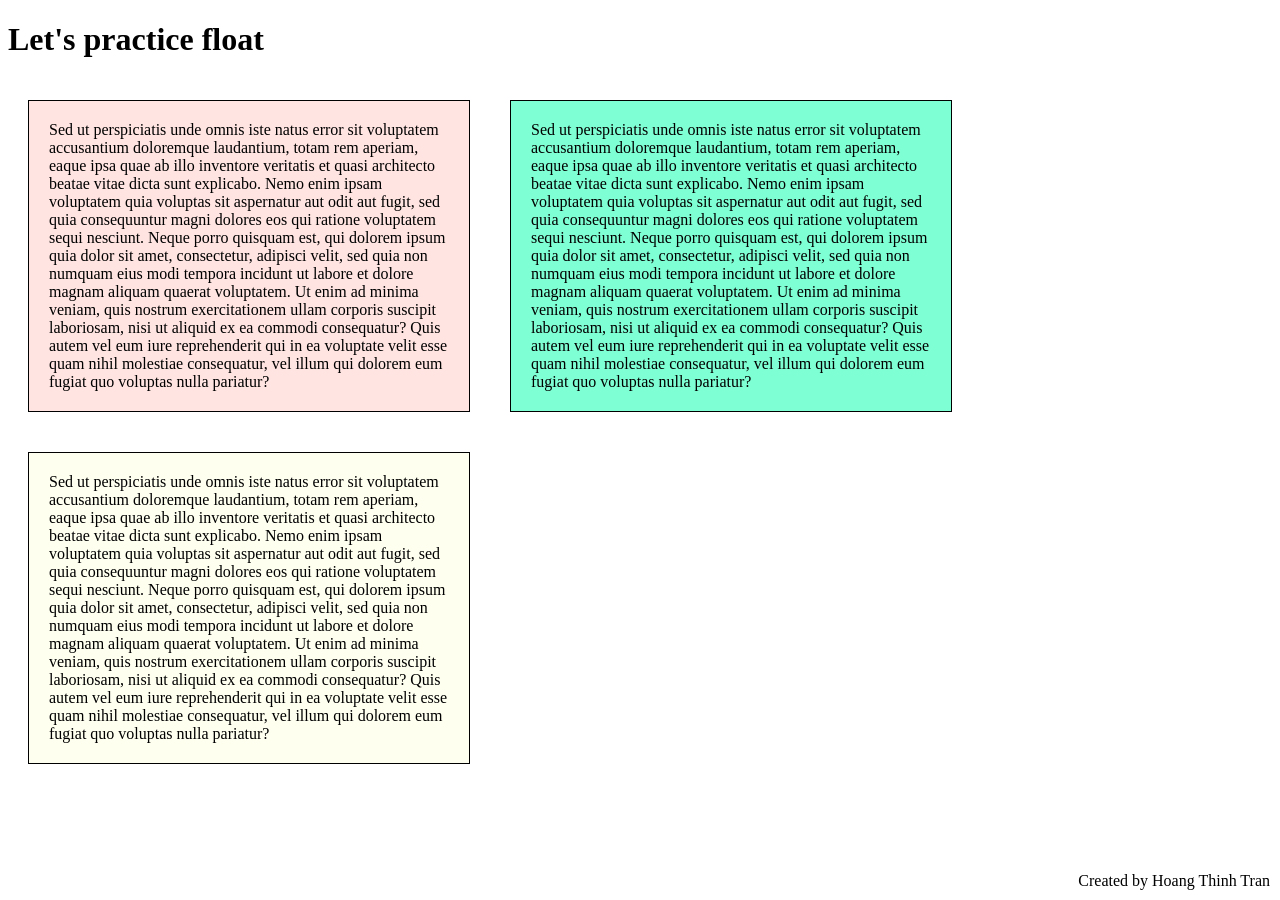
<file: index.html>
<!DOCTYPE html>
<html>

<head>
  <link href="css/float.css" rel="stylesheet">
</head>

<body>
  <header>
    <h1>Let's practice float</h1>
  </header>

  <nav>

  </nav>

  <main>
    <p class="monday">Sed ut perspiciatis unde omnis iste natus error sit voluptatem accusantium doloremque laudantium, totam rem aperiam, eaque ipsa quae ab illo inventore veritatis et quasi architecto beatae vitae dicta sunt explicabo. Nemo enim ipsam voluptatem quia voluptas sit aspernatur aut odit aut fugit, sed quia consequuntur magni dolores eos qui ratione voluptatem sequi nesciunt. Neque porro quisquam est, qui dolorem ipsum quia dolor sit amet, consectetur, adipisci velit, sed quia non numquam eius modi tempora incidunt ut labore et dolore magnam aliquam quaerat voluptatem. Ut enim ad minima veniam, quis nostrum exercitationem ullam corporis suscipit laboriosam, nisi ut aliquid ex ea commodi consequatur? Quis autem vel eum iure reprehenderit qui in ea voluptate velit esse quam nihil molestiae consequatur, vel illum qui dolorem eum fugiat quo voluptas nulla pariatur?</p>
    <p class="tuesday">Sed ut perspiciatis unde omnis iste natus error sit voluptatem accusantium doloremque laudantium, totam rem aperiam, eaque ipsa quae ab illo inventore veritatis et quasi architecto beatae vitae dicta sunt explicabo. Nemo enim ipsam voluptatem quia voluptas sit aspernatur aut odit aut fugit, sed quia consequuntur magni dolores eos qui ratione voluptatem sequi nesciunt. Neque porro quisquam est, qui dolorem ipsum quia dolor sit amet, consectetur, adipisci velit, sed quia non numquam eius modi tempora incidunt ut labore et dolore magnam aliquam quaerat voluptatem. Ut enim ad minima veniam, quis nostrum exercitationem ullam corporis suscipit laboriosam, nisi ut aliquid ex ea commodi consequatur? Quis autem vel eum iure reprehenderit qui in ea voluptate velit esse quam nihil molestiae consequatur, vel illum qui dolorem eum fugiat quo voluptas nulla pariatur?</p>
    <p class="wednesday">Sed ut perspiciatis unde omnis iste natus error sit voluptatem accusantium doloremque laudantium, totam rem aperiam, eaque ipsa quae ab illo inventore veritatis et quasi architecto beatae vitae dicta sunt explicabo. Nemo enim ipsam voluptatem quia voluptas sit aspernatur aut odit aut fugit, sed quia consequuntur magni dolores eos qui ratione voluptatem sequi nesciunt. Neque porro quisquam est, qui dolorem ipsum quia dolor sit amet, consectetur, adipisci velit, sed quia non numquam eius modi tempora incidunt ut labore et dolore magnam aliquam quaerat voluptatem. Ut enim ad minima veniam, quis nostrum exercitationem ullam corporis suscipit laboriosam, nisi ut aliquid ex ea commodi consequatur? Quis autem vel eum iure reprehenderit qui in ea voluptate velit esse quam nihil molestiae consequatur, vel illum qui dolorem eum fugiat quo voluptas nulla pariatur?</p>
  </main>

  <footer id="fixed">
    Created by Hoang Thinh Tran
  </footer>
</body>

</html>
</file>
<file: css/float.css>
@charset "UTF-8";

.monday {
  border: 1px solid black;
  width: 400px;
  padding: 20px;
  margin: 20px;
  background-color: mistyrose;
  float: left;
}

.tuesday {
  border: 1px solid black;
  width: 400px;
  padding: 20px;
  margin: 20px;
  background-color: aquamarine;
  float: left;
}

.wednesday {
  border: 1px solid black;
  width: 400px;
  padding: 20px;
  margin: 20px;
  background-color: ivory;
  float: left;
}

main {
  overflow: auto;
}

.cat {
  border: 1px solid black;
  padding: 10px;
  margin: 10px;
  position: relative;
  left: 200px;
}

#fixed {
  position: fixed;
  bottom: 10px;
  right: 10px;
}
</file>
